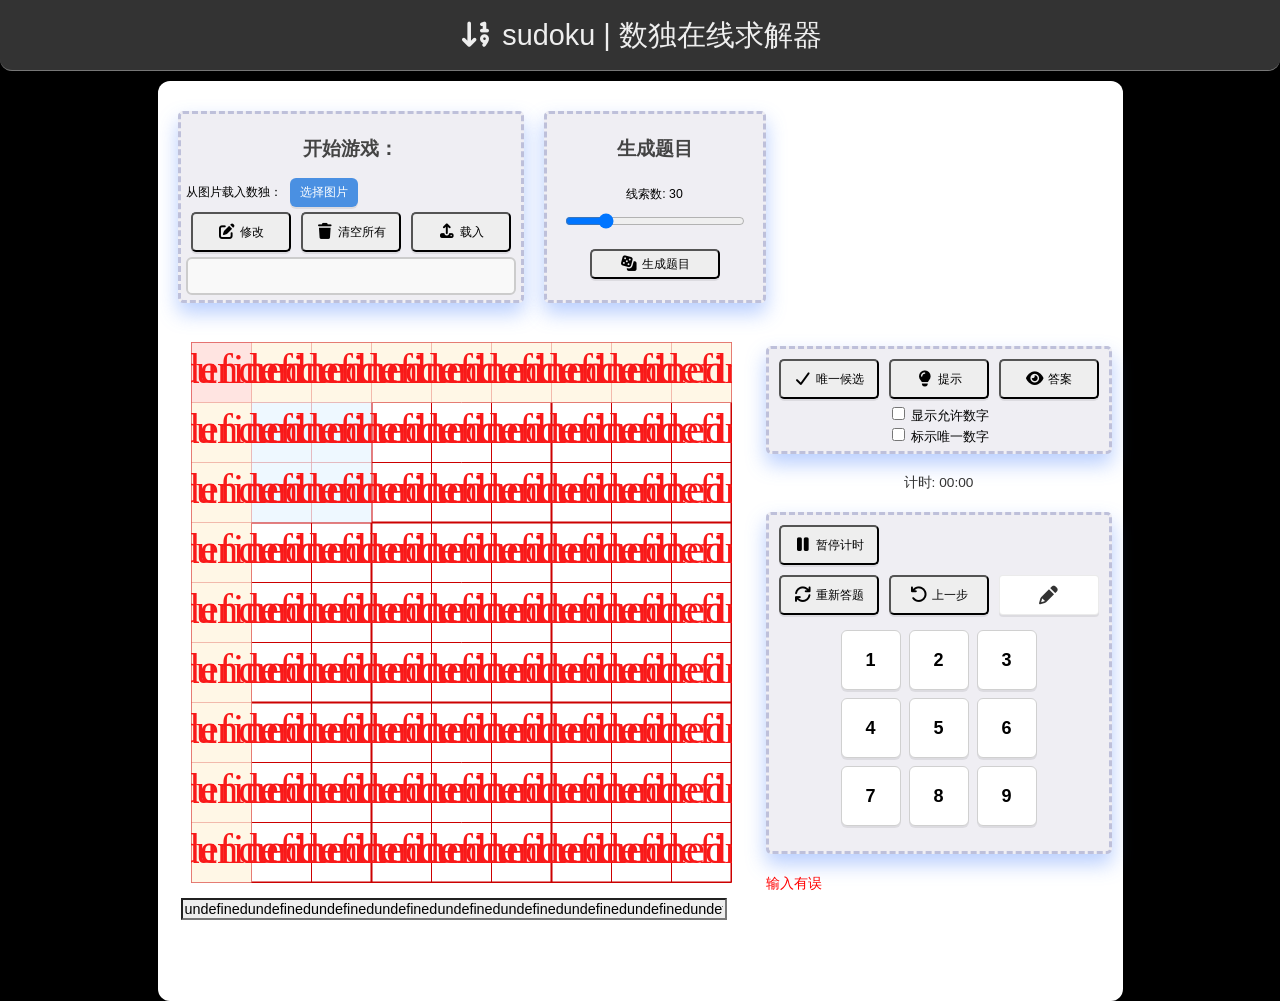
<file: index.html>
<!DOCTYPE html>
<html lang="zh">
  <head>
    <meta charset="UTF-8" />
    <meta name="viewport" content="width=device-width, initial-scale=1.0" />
    <title>时间的朋友|数独</title>
    <link href="images/favicon_books.ico" rel="shortcut icon" />
    <link href="css/head.css" type="text/css" rel="stylesheet" />
    <link href="css/default.css" type="text/css" rel="stylesheet" />
    <link href="css/foot.css" type="text/css" rel="stylesheet" />
    <!-- Use local Font Awesome 7 package (all styles bundled) -->
    <link href="css/all.min.css" rel="stylesheet" />
    <link href="css/font-awesome.min.css" rel="stylesheet" />

    <script src="js/solver.js"></script>
    <!-- Tesseract.js for client-side OCR -->
    <script src="./js/tesseract.min.js"></script>
    <!-- OpenCV.js for grid detection/warping (optional, improves OCR accuracy) -->
    <script async src="https://docs.opencv.org/3.4.0/opencv.js"></script>
    <script src="js/ocr.js"></script>
  </head>

  <body>
    <!--页头-->
    <div class="head">
      <i class="fa-solid fa-sort-numeric-asc" aria-hidden="true"></i> sudoku |
      数独在线求解器
    </div>
    <div id="sudoku">
      <div style="display: flex">
        <div id="load" class="Applybtn">
          <h2>开始游戏：</h2>
          <label for="imgFile"
            >从图片载入数独： <span class="file-btn">选择图片</span></label
          >
          <input
            id="imgFile"
            type="file"
            accept="image/*"
            title="从图片载入数独"
          />
          <div id="ocrStatus"></div>
          <div class="Modifybtn">
            <button onclick="clearThis()" title="清空当前">
              <i class="fa-solid fa-edit fa-lg" aria-hidden="true"></i> 修改
            </button>
            <button
              onclick="clearGame()"
              title="清空所有数据(用于新建题目时初始化)"
            >
              <i class="fa-solid fa-trash fa-lg" aria-hidden="true"></i>
              清空所有
            </button>

            <button
              onclick="loadText()"
              title="Loads the digits from the textbox below the board in order left to right, top to bottom. Click this after entering a problem to convert them to givens"
            >
              <i class="fa-solid fa-upload fa-lg" aria-hidden="true"></i> 载入
            </button>
          </div>
          <input id="tbInputSerial" title="输入对应数字文本:" />
        </div>
        <div class="Applybtn">
          <h2>生成题目</h2>
          <div class="generate-controls">
            <label for="puzzleCluesRange"
              >线索数: <span id="puzzleCluesLabel">30</span></label
            >
            <input
              id="puzzleCluesRange"
              type="range"
              min="17"
              max="81"
              value="30"
            />
            <button id="btnGeneratePuzzle" title="生成新的题目">
              <i class="fa-solid fa-dice fa-lg" aria-hidden="true"></i> 生成题目
            </button>
          </div>
          <div id="generateStatus" class="extraInfo"></div>
        </div>
      </div>
      <div id="main">
        <table>
          <tr>
            <td>
              <br />
              <canvas
                id="canvas1"
                width="541"
                height="541"
                style="margin: 0 20px 0 10px"
                >Canvas is not supported by this browser.</canvas
              >
              <input id="tbSerial" title="数独框对应数字文本:" />
              <br />
            </td>

            <td width="200px" id="tdButtons">
              <div class="Applybtn">
                <div class="Modifybtn">
                  <button
                    id="btnAccept"
                    onclick="acceptPossibles()"
                    title="填入小的红色提示数字"
                  >
                    <i class="fa-solid fa-check fa-lg" aria-hidden="true"></i>
                    唯一候选
                  </button>
                  <br />
                  <button
                    id="btnHint"
                    onclick="hint()"
                    title="填入当前选定单元格(浅红色背景)的正确答案"
                  >
                    <i
                      class="fa-solid fa-lightbulb fa-lg"
                      aria-hidden="true"
                    ></i>
                    提示
                  </button>
                  <br />
                  <button
                    id="btnSolve"
                    onclick="solve()"
                    title="显示正确答案(如果题目有解)(程序耗时将显示在右下方)"
                  >
                    <i class="fa-solid fa-eye fa-lg" aria-hidden="true"></i>
                    答案
                  </button>
                  <br />
                </div>

                <div class="messageout">
                  <input
                    id="chbAllowed"
                    type="checkbox"
                    title="每个单元格显示的小数字即为允许数字"
                  />
                  显示允许数字
                  <br /><input
                    id="chbShowSingles"
                    type="checkbox"
                    title="每个单元格标示为红色的小数字即为唯一允许的数字"
                  />
                  标示唯一数字
                  <br />
                </div>
              </div>
              <div id="timer" class="extraInfo">计时: 00:00</div>
              <div class="Applybtn">
                <div class="Modifybtn">
                  <button id="btnPause" onclick="pauseTimer()" title="暂停">
                    <i class="fa-solid fa-pause fa-lg" aria-hidden="true"></i>
                    暂停计时
                  </button>
                </div>
                <div class="Modifybtn">
                  <button
                    id="btnReset"
                    onclick="reset()"
                    title="清空用户输入的数字(题目不被清空)"
                  >
                    <i class="fa-solid fa-refresh fa-lg" aria-hidden="true"></i>
                    重新答题
                  </button>
                  <br />

                  <button id="btnUndo" onclick="undo()" title="重做上一步">
                    <i class="fa-solid fa-undo fa-lg" aria-hidden="true"></i>
                    上一步
                  </button>
                  <br />
                  <button
                    id="btnToggleNote"
                    class="icon-btn"
                    title="切换 笔记模式"
                    aria-pressed="false"
                  >
                    <i class="fa-solid fa-pencil fa-lg" aria-hidden="true"></i>
                  </button>
                </div>
                <div id="divbackground">
                  <!-- Replaced canvas with a 3x3 grid of digit buttons -->
                  <div
                    id="digitButtons"
                    class="digit-grid"
                    role="group"
                    aria-label="Digit selector"
                  >
                    <button class="digit-btn" data-digit="1" title="选择数字 1">
                      1
                    </button>
                    <button class="digit-btn" data-digit="2" title="选择数字 2">
                      2
                    </button>
                    <button class="digit-btn" data-digit="3" title="选择数字 3">
                      3
                    </button>
                    <button class="digit-btn" data-digit="4" title="选择数字 4">
                      4
                    </button>
                    <button class="digit-btn" data-digit="5" title="选择数字 5">
                      5
                    </button>
                    <button class="digit-btn" data-digit="6" title="选择数字 6">
                      6
                    </button>
                    <button class="digit-btn" data-digit="7" title="选择数字 7">
                      7
                    </button>
                    <button class="digit-btn" data-digit="8" title="选择数字 8">
                      8
                    </button>
                    <button class="digit-btn" data-digit="9" title="选择数字 9">
                      9
                    </button>
                  </div>
                </div>
              </div>
              <div id="message"></div>
            </td>
          </tr>
        </table>
        <script type="text/javascript">
          var CellSize = 60;
          var SubCellSize = 18;

          var canvas1 = document.getElementById("canvas1");
          var canvas2 = document.getElementById("canvas2");
          var chbAllowed = document.getElementById("chbAllowed");
          var chbShowSingles = document.getElementById("chbShowSingles");
          var tbSerial = document.getElementById("tbSerial");
          // chbNote used to be a checkbox; we've removed the checkbox and keep
          // an internal state object here. The visible toggle is the button
          // with id 'btnToggleNote'.
          var chbNote = { checked: false };
          var btnToggleNote = document.getElementById("btnToggleNote");

          var board1 = new Board();
          var selectRow = 0;
          var selectCol = 0;
          var showAllowed = false;
          var showSingles = false;
          var showNotes = false;
          var undoStack = Array();

          var _isRunning = false;

          function undo() {
            var tos = undoStack.pop();
            if (tos) {
              board1 = tos;
              updateUI();
            }
          }

          function clearUndo() {
            undoStack = Array();
          }

          function pushBoard() {
            undoStack.push(board1.clone());
          }

          function checkStatus() {
            if (!board1._isValid) message.innerHTML = "输入有误";
            else if (board1._isSolved) message.innerHTML = "答题完毕";
            else message.innerHTML = "";
          }

          function drawGrid() {
            // Only ever called once!
            var context = canvas1.getContext("2d");
            context.strokeStyle = "#c00";
            for (var i = 0; i <= BoardSize; i++) {
              context.beginPath();
              var thick = i % 3 == 0;
              // Draw vertical lines
              context.lineWidth = thick ? 2 : 1;
              context.moveTo(i * CellSize + 0.5, 0.5);
              context.lineTo(i * CellSize + 0.5, BoardSize * CellSize + 0.5);

              // Draw horizontal lines
              context.moveTo(0.5, i * CellSize + 0.5);
              context.lineTo(BoardSize * CellSize + 0.5, i * CellSize + 0.5);
              context.stroke();
            }
          }

          function drawCells() {
            var context = canvas1.getContext("2d");

            context.font = "12pt Calibri"; // small text
            context.textAlign = "center";
            context.textBaseline = "middle";
            var normalColor = "#aaaaaa";
            var singleColor = "#ff143c";

            // Highlight the selected cell's row, column and 3x3 square (box)
            // Use a subtle background for row/col/box and a stronger color for the selected cell
            try {
              var rowHighlight = "#fff7e6"; // light row/col highlight
              var boxHighlight = "#eef8ff"; // light box highlight
              var selectedHighlight = "#ffe4e1"; // selected cell

              // compute box origin
              var boxRowStart = Math.floor(selectRow / 3) * 3;
              var boxColStart = Math.floor(selectCol / 3) * 3;

              for (var row = 0; row < BoardSize; row++) {
                for (var col = 0; col < BoardSize; col++) {
                  // skip drawing if nothing to highlight
                  var isRow = row === selectRow;
                  var isCol = col === selectCol;
                  var isBox =
                    row >= boxRowStart &&
                    row < boxRowStart + 3 &&
                    col >= boxColStart &&
                    col < boxColStart + 3;
                  if (!isRow && !isCol && !isBox) continue;

                  var margin = 0; // leave grid lines intact
                  context.beginPath();
                  context.rect(
                    col * CellSize + margin + 0.5,
                    row * CellSize + margin + 0.5,
                    CellSize - 2 * margin,
                    CellSize - 2 * margin
                  );

                  // priority: selected cell > row/col > box
                  if (row === selectRow && col === selectCol)
                    context.fillStyle = selectedHighlight;
                  else if (isRow || isCol) context.fillStyle = rowHighlight;
                  else context.fillStyle = boxHighlight;

                  context.fill();
                }
              }
            } catch (e) {
              // If highlighting fails, silently ignore and continue drawing rest
              console.warn("Highlighting row/col/box failed", e);
            }
            context.fillStyle = "#999999"; // text color - light

            // Draw allowed values or user notes (notes take precedence if present)
            if (showAllowed)
              for (var row = 0; row < BoardSize; row++)
                for (var col = 0; col < BoardSize; col++) {
                  var cell = board1.getCell(new CellLocation(row, col));
                  if (!cell.isAssigned()) {
                    // If the user has added notes to this cell, show those; otherwise fall back to auto-calculated allowed
                    var notesArray =
                      (cell.getNotesArray && cell.getNotesArray()) || [];
                    var allowedValues =
                      notesArray.length > 0
                        ? notesArray
                        : cell._allowed.allowedValuesArray();
                    cell.notes;
                    for (var i = 0; i < allowedValues.length; i++) {
                      var val = allowedValues[i];
                      var x = (col + 0.5) * CellSize; // center of cell for textAlign center, textBaseline middle
                      var y = (row + 0.5) * CellSize;
                      var subRow = Math.floor((val - 1) / 3) - 1;
                      var subCol = Math.floor((val - 1) % 3) - 1;
                      x += subCol * SubCellSize;
                      y += subRow * SubCellSize;
                      var hiddenSingle =
                        allowedValues.length != 1 && val == cell.getAnswer(); // naked single would have only one allowed value
                      context.fillStyle = normalColor; // show hidden single in purple
                      if (showSingles && val == cell.getAnswer())
                        context.fillStyle = singleColor; // show hidden single in purple
                      context.fillText(val, x, y);
                    }
                  }
                }
            else {
              for (var row = 0; row < BoardSize; row++)
                for (var col = 0; col < BoardSize; col++) {
                  var cell = board1.getCell(new CellLocation(row, col));
                  var notesArray =
                    (cell.getNotesArray && cell.getNotesArray()) || [];
                  if (notesArray.length > 0) {
                    // context.fillStyle = "#999999"; // gray color for notes
                    context.fillStyle = normalColor;
                    context.font = "12pt Calibri";
                    for (var i = 0; i < notesArray.length; i++) {
                      var note = notesArray[i];
                      var x = (col + 0.5) * CellSize;
                      var y = (row + 0.5) * CellSize;
                      var subRow = Math.floor((note - 1) / 3) - 1;
                      var subCol = Math.floor((note - 1) % 3) - 1;
                      x += subCol * SubCellSize;
                      y += subRow * SubCellSize;
                      context.fillText(note, x, y);
                    }
                  }
                }
            }
            // New if a digit is selected then make all cells with the same digit foreground red
            var selectCell = board1.getCell(
              new CellLocation(selectRow, selectCol)
            );
            var selectValue = selectCell.getValue();

            // Draw values last
            context.font = "32pt Calibri";
            context.textAlign = "center";
            context.textBaseline = "middle";
            var normalForeColor = "#191929";
            var sameDigitForeColor = "#F91919";
            context.fillStyle = normalForeColor; // text color - dark
            for (var row = 0; row < BoardSize; row++)
              for (var col = 0; col < BoardSize; col++) {
                var cell = board1.getCell(new CellLocation(row, col));
                var x = (col + 0.5) * CellSize; // center of cell for textAlign center, textBaseline middle
                var y = (row + 0.5) * CellSize;
                var sameDigit =
                  cell.getValue() == selectValue && selectValue != 0;
                // Draw value
                var value = cell.getValue();
                if (value != 0) {
                  context.fillStyle = cell.isGiven() ? "#2200aa" : "#696969"; // show "givens" in a darker color
                  if (sameDigit)
                    // then override
                    context.fillStyle = sameDigitForeColor; // text color - dark
                  context.fillText(value, x, y);
                }
              }
          }

          function drawCanvas() {
            canvas1.width = canvas1.width;
            drawGrid();
            drawCells();
          }

          // Create a 9x9 editable HTML table to show/load OCR results
          function createGridTable() {
            var tbl = document.getElementById("gridTable");
            if (!tbl) return;
            tbl.innerHTML = "";
            for (var r = 0; r < BoardSize; r++) {
              var tr = document.createElement("tr");
              for (var c = 0; c < BoardSize; c++) {
                var td = document.createElement("td");
                td.style.border = "1px solid #ccc";
                td.style.width = "36px";
                td.style.height = "36px";
                td.style.textAlign = "center";
                td.style.verticalAlign = "middle";
                td.style.fontSize = "18px";
                // make cells focusable and editable; we'll handle keyboard input explicitly
                td.contentEditable = true;
                td.tabIndex = 0;
                td.className = "grid-cell";
                td.dataset.row = r;
                td.dataset.col = c;
                // keyboard handling: digits, 0 -> clear, backspace/delete clear, arrow navigation
                // visual focus is handled via CSS (.grid-cell:focus)
                td.addEventListener("keydown", function (ev) {
                  var key = ev.key;
                  var tbl = document.getElementById("gridTable");
                  var r = parseInt(this.dataset.row, 10),
                    c = parseInt(this.dataset.col, 10);
                  function focusAt(rr, cc) {
                    var sel =
                      "td[data-row='" + rr + "'][data-col='" + cc + "']";
                    var node = tbl.querySelector(sel);
                    if (node) node.focus();
                  }

                  // navigation
                  if (key === "ArrowLeft") {
                    ev.preventDefault();
                    focusAt(r, (c + 8) % 9);
                    return;
                  }
                  if (key === "ArrowRight") {
                    ev.preventDefault();
                    focusAt(r, (c + 1) % 9);
                    return;
                  }
                  if (key === "ArrowUp") {
                    ev.preventDefault();
                    focusAt((r + 8) % 9, c);
                    return;
                  }
                  if (key === "ArrowDown") {
                    ev.preventDefault();
                    focusAt((r + 1) % 9, c);
                    return;
                  }

                  // clear with backspace/delete
                  if (key === "Backspace" || key === "Delete") {
                    ev.preventDefault();
                    this.innerText = "";
                    if (tbSerial) tbSerial.value = readTableToSerial();
                    return;
                  }

                  // accept digits 1-9; treat '0' as clear
                  if (/^[0-9]$/.test(key)) {
                    ev.preventDefault();
                    if (key === "0") this.innerText = "";
                    else this.innerText = key;
                    // update serial textbox
                    if (tbSerial) tbSerial.value = readTableToSerial();
                    // move focus right after entry
                    var nc = (c + 1) % 9;
                    var nr = nc === 0 ? (r + 1) % 9 : r;
                    focusAt(nr, nc);
                    return;
                  }
                  // ignore other keys
                });
                // also listen for paste/input events to sync tbSerial (covers mouse paste)
                td.addEventListener("input", function () {
                  if (tbSerial) tbSerial.value = readTableToSerial();
                });
                tr.appendChild(td);
              }
              tbl.appendChild(tr);
            }
          }

          // Populate the table from an 81-char serial string (digits or .)
          function populateTable(serial) {
            if (!serial || serial.length !== BoardSize * BoardSize) return;
            var tbl = document.getElementById("gridTable");
            if (!tbl) return;
            var cells = tbl.getElementsByTagName("td");
            for (var i = 0; i < cells.length && i < serial.length; i++) {
              var ch = serial.charAt(i);
              cells[i].innerText = ch === "." ? "" : ch;
            }
          }

          // Read table back to serial string (use '.' for empty)
          function readTableToSerial() {
            var tbl = document.getElementById("gridTable");
            if (!tbl) return null;
            var cells = tbl.getElementsByTagName("td");
            var out = "";
            for (var i = 0; i < cells.length; i++) {
              var v = cells[i].innerText.trim();
              if (v.length === 0) out += ".";
              else {
                var ch = v.charAt(0);
                out += /^[0-9]$/.test(ch) ? ch : ".";
              }
            }
            return out;
          }

          // Hook buttons for table operations
          document.addEventListener("DOMContentLoaded", function () {
            createGridTable();
            var btnPop = document.getElementById("btnPopulateTable");
            var btnApply = document.getElementById("btnApplyTable");

            var imgFile = document.getElementById("imgFile");
            var canvasImg = document.getElementById("canvasImg");
            var statusEl = document.getElementById("ocrStatus");

            // If the preview canvas is missing from the page, create an off-screen canvas
            // and do NOT insert it into the DOM — user requested no preview.
            if (!canvasImg) {
              canvasImg = document.createElement("canvas");
              canvasImg.width = 541;
              canvasImg.height = 541;
              // do not append to document to avoid visible preview
            }
            // If status element is missing, use a lightweight in-memory object so code can
            // write statusEl.innerText without affecting the page.
            if (!statusEl) {
              statusEl = { innerText: "" };
            }
            if (!imgFile) return;
            // Note: UI-related toggle button handling is implemented in the main page script.

            var loadedImage = null;
            imgFile.addEventListener("change", function (ev) {
              var f = ev.target.files && ev.target.files[0];
              if (!f) return;
              var reader = new FileReader();
              reader.onload = function (e) {
                var img = new Image();
                img.onload = function () {
                  loadedImage = img;
                  drawImageToCanvas(img, canvasImg);
                  recognize();
                };
                img.src = e.target.result;
              };
              reader.readAsDataURL(f);
            });

            async function recognize() {
              if (!loadedImage) {
                statusEl.innerText = "请先选择图片文件";
                return;
              }
              statusEl.innerText = "开始识别：尝试检测并矫正棋盘...";
              try {
                // Try to detect and warp the grid using OpenCV; fall back to preview canvas if detection fails
                var warpCanvas = null;
                try {
                  warpCanvas = await detectAndWarpGrid(
                    canvasImg,
                    canvasImg.width,
                    canvasImg.height,
                    statusEl
                  );
                } catch (e) {
                  console.warn("Grid detection failed", e);
                  warpCanvas = null;
                }
                var sourceForOCR = warpCanvas || canvasImg;
                if (warpCanvas)
                  statusEl.innerText = "棋盘已检测并校正，开始识别单元格...";
                else
                  statusEl.innerText =
                    "未能自动检测棋盘，直接按当前预览识别（准确率较低）";
                var serial = await recognizeGridFromCanvas(
                  sourceForOCR,
                  statusEl
                );
                // convert digits to expected format: digits or '.'; board.setString expects '.' or digit
                // ensure length 81
                if (serial.length != 81) {
                  statusEl.innerText = "识别结果长度不是81，载入失败";
                  return;
                }
                // set into board
                var ok = board1.setString(serial);
                if (ok) {
                  updateUI();
                  // Also populate HTML table if available
                  try {
                    if (typeof window.populateTable === "function")
                      window.populateTable(serial);
                    else if (typeof populateTable === "function")
                      populateTable(serial);
                  } catch (e) {}
                  statusEl.innerText =
                    "已载入棋盘（注意：识别可能有错误，请检查）";
                } else {
                  statusEl.innerText = "载入失败：setString 返回 false";
                }
              } catch (e) {
                console.error(e);
                statusEl.innerText = "识别过程中发生错误，查看控制台";
              }
            }

            if (btnPop)
              btnPop.onclick = function () {
                populateTable(board1.toString());
              };
            if (btnApply)
              btnApply.onclick = function () {
                var s = readTableToSerial();
                if (!s) return;
                board1.setString(s);
                updateUI();
              };

            // 定时自动保存：每 10 秒自动把当前棋盘和笔记保存到 localStorage 的 'sudoku_autosave'
            try {
              setInterval(function () {
                try {
                  // Use Board.serialize to centralize board state extraction
                  var state = {};
                  try {
                    state = board1.serialize() || {};
                  } catch (e) {
                    state = { serial: board1.toString(), notes: [] };
                  }
                  state.options = {
                    showAllowed: !!(chbAllowed && chbAllowed.checked),
                    showSingles: !!(chbShowSingles && chbShowSingles.checked),
                    showNotes: !!(chbNote && chbNote.checked),
                  };
                  // state.startTimer = _timerStart;
                  state.timerElapsed = _elapsed;
                  state.ts = Date.now();
                  localStorage.setItem(
                    "sudoku_autosave",
                    JSON.stringify(state)
                  );
                } catch (e) {
                  /* ignore save errors */
                }
              }, 10000); // 10000ms = 10s
            } catch (e) {
              console.warn("Auto-save timer failed", e);
            }

            // Auto-load behavior on page open: prefer autosave, otherwise last named config
            try {
              var autos = localStorage.getItem("sudoku_autosave");
              if (autos) {
                var obj = JSON.parse(autos);
                if (
                  obj &&
                  obj.serial &&
                  obj.serial.length === BoardSize * BoardSize
                ) {
                  // restore option checkboxes first (if present)
                  try {
                    if (obj.options) {
                      try {
                        if (chbAllowed)
                          chbAllowed.checked = !!obj.options.showAllowed;
                      } catch (e) {}
                      try {
                        if (chbShowSingles)
                          chbShowSingles.checked = !!obj.options.showSingles;
                      } catch (e) {}
                      try {
                        if (chbNote) chbNote.checked = !!obj.options.showNotes;
                        try {
                          if (btnToggleNote)
                            btnToggleNote.setAttribute(
                              "aria-pressed",
                              chbNote.checked ? "true" : "false"
                            );
                        } catch (e) {}
                        try {
                          if (btnToggleNote) {
                            if (chbNote.checked)
                              btnToggleNote.classList.add("active");
                            else btnToggleNote.classList.remove("active");
                          }
                        } catch (e) {}
                      } catch (e) {}
                    }
                  } catch (e) {
                    console.warn("Restore options failed", e);
                  }

                  // Use Board.deserialize to restore board and notes
                  try {
                    var res = board1.deserialize(obj);
                    if (res && res.foundNotes) {
                      try {
                        if (chbNote) chbNote.checked = true;
                        try {
                          if (btnToggleNote)
                            btnToggleNote.setAttribute("aria-pressed", "true");
                        } catch (e) {}
                        try {
                          if (btnToggleNote)
                            btnToggleNote.classList.add("active");
                        } catch (e) {}
                      } catch (e) {}
                      showNotes = true;
                    }
                  } catch (e) {
                    console.warn("Board.deserialize failed", e);
                  }

                  try {
                    if (
                      obj.timerElapsed &&
                      typeof obj.timerElapsed === "number"
                    )
                      _elapsed = obj.timerElapsed;
                    // updateTimerDisplay();
                    continueTimer();
                    _isRunning = true;
                  } catch (e) {
                    console.warn("Board.deserialize failed", e);
                  }
                  // Refresh UI after restoring notes and flags
                  readOptions();
                  updateUI();
                }
              }
              // 如果没有 autosave，则保持在 upload 页面，等待用户加载或手动操作。
            } catch (e) {
              console.warn("Auto-load failed", e);
            }

            // Auto-save on close: store current board serial and last selected config name
            window.addEventListener("beforeunload", function () {
              try {
                var state = {};
                try {
                  state = board1.serialize() || {};
                } catch (e) {
                  state = { serial: board1.toString(), notes: [] };
                }
                state.ts = Date.now();
                // state.startTimer = _timerStart;
                state.timerElapsed = _elapsed;
                localStorage.setItem("sudoku_autosave", JSON.stringify(state));
              } catch (e) {}
            });
          });

          function updateUI() {
            drawCanvas();
            checkStatus();
            tbSerial.value = board1.toString();
            // Refresh digit buttons enabled/disabled state based on current board
            try {
              if (typeof updateDigitButtonsState === "function")
                updateDigitButtonsState();
            } catch (e) {}
          }

          // Disable/enable digit buttons when the corresponding digit has been placed 9 times
          function updateDigitButtonsState() {
            try {
              var serial = board1.toString();
              var buttons = document.querySelectorAll(".digit-btn");
              if (!buttons) return;
              buttons.forEach(function (btn) {
                var d = String(
                  btn.dataset.digit || btn.getAttribute("data-digit") || ""
                );
                if (!d) return;
                var count = 0;
                for (var i = 0; i < serial.length; i++)
                  if (serial.charAt(i) === d) count++;
                if (count >= 9) {
                  btn.disabled = true;
                  btn.classList.add("disabled");
                  btn.setAttribute("aria-disabled", "true");
                } else {
                  btn.disabled = false;
                  btn.classList.remove("disabled");
                  btn.setAttribute("aria-disabled", "false");
                }
              });
            } catch (e) {
              console.warn("updateDigitButtonsState failed", e);
            }
          }

          function readOptions() {
            showAllowed = chbAllowed.checked;
            showSingles = chbShowSingles.checked;
            showNotes = chbNote.checked;
            drawCanvas();
          }

          chbAllowed.onclick = readOptions;
          chbShowSingles.onclick = readOptions;
          // wire up icon button as the sole toggle for note mode
          if (btnToggleNote) {
            btnToggleNote.addEventListener("click", function () {
              try {
                chbNote.checked = !chbNote.checked;
                // update aria and visual state
                try {
                  btnToggleNote.setAttribute(
                    "aria-pressed",
                    chbNote.checked ? "true" : "false"
                  );
                } catch (e) {}
                try {
                  if (chbNote.checked) btnToggleNote.classList.add("active");
                  else btnToggleNote.classList.remove("active");
                } catch (e) {}
                readOptions();
              } catch (e) {}
            });
          }

          function selectCell(row, col) {
            selectRow = row;
            selectCol = col;
            drawCanvas();
          }

          function moveSelection(row, col) {
            selectRow += row;
            selectCol += col;
            if (selectRow < 0) selectRow = 8;
            else if (selectRow > 8) selectRow = 0;
            if (selectCol < 0) selectCol = 8;
            else if (selectCol > 8) selectCol = 0;
            drawCanvas();
          }

          // Clear same-digit notes in row, column and square after placing a digit
          function clearNotesForPlacedDigit(row, col, digit) {
            if (!digit || digit < 1 || digit > 9) return;
            var seen = {}; // avoid duplicate processing
            var base = new CellLocation(row, col);

            function processLocs(locs) {
              for (var i = 0; i < locs.length; i++) {
                var l = locs[i];
                var key = l.row + "," + l.col;
                if (seen[key]) continue;
                seen[key] = true;
                try {
                  var c = board1.getCell(l);
                  if (!c) continue;
                  // skip assigned cells
                  if (c.isAssigned()) continue;
                  // if this cell has a notes object and the digit is present, remove it
                  if (
                    c._notes &&
                    typeof c._notes.isAllowed === "function" &&
                    c._notes.isAllowed(digit)
                  ) {
                    try {
                      c._notes.remove(digit);
                    } catch (e) {
                      /* ignore */
                    }
                  }
                } catch (e) {
                  /* ignore per-cell errors */
                }
              }
            }

            // process row siblings, col siblings and square siblings
            processLocs(base.rowSibs());
            processLocs(base.colSibs());
            processLocs(base.squareSibs());
          }

          function setDigitInCell(digit) {
            var cell = board1.getCell(new CellLocation(selectRow, selectCol));
            message.innerHTML = "";
            if (cell.isGiven()) return;
            // If note mode is active, toggle a pencil note instead of assigning a value
            if (chbNote && chbNote.checked) {
              pushBoard();
              if (digit == 0) {
                // clear all notes for this cell
                cell._notes = new AllowedValues(0);
                console.log(
                  "Note mode: cleared notes at",
                  selectRow,
                  selectCol
                );
                message.innerText = "已清除该格笔记";
              } else {
                cell.toggleNote(digit);
                message.innerText =
                  "笔记已更新: " + cell.getNotesArray().join(",");
              }
              updateUI();
              return;
            }

            if (digit != 0 && !cell.isAllowed(digit)) {
              message.innerHTML = "输入有误";
              return;
            }
            pushBoard();
            cell.setValue(digit);
            // After placing a digit, remove that digit from pencil notes in same row/col/box
            try {
              clearNotesForPlacedDigit(selectRow, selectCol, digit);
            } catch (e) {}
            board1.updateAllowed();
            updateUI();
          }

          canvas1.onmousedown = function canvasMouseDown(ev) {
            var x = ev.pageX - this.offsetLeft;
            var y = ev.pageY - this.offsetTop;
            var coords = this.relMouseCoords(ev);
            selectCell(
              Math.floor(coords.y / CellSize),
              Math.floor(coords.x / CellSize)
            );
          };

          document.onkeydown = function (ev) {
            switch (ev.keyCode) {
              case 37: // left arrow
                moveSelection(0, -1);
                break;
              case 38: // up arrow
                moveSelection(-1, 0);
                break;
              case 39: // right arrow
                moveSelection(0, 1);
                break;
              case 40: // down arrow
                moveSelection(1, 0);
                break;
              default:
                var key = Number(ev.keyCode);
                var digit = key >= 96 ? key - 96 : key - 48; // handle keypad digits as well
                if (digit >= 0 && digit <= 9) setDigitInCell(digit);
                break;
            }
          };

          function loadText() {
            var ret = board1.setString(tbSerial.value);
            updateUI();
            if (!ret) message.innerHTML = "不是81个数字";
            else {
              try {
                startTimer();
              } catch (e) {}
            }
          }

          function clearGame() {
            clearUndo();
            board1.clear();
            updateUI();
            try {
              stopTimer();
            } catch (e) {}
          }
          function clearThis() {
            clearUndo();
            var selectCell = board1.getCell(
              new CellLocation(selectRow, selectCol)
            );
            selectCell.clear();
            updateUI();
          }
          function acceptPossibles() {
            pushBoard();
            board1.acceptPossibles();
            board1.updateAllowed();
            updateUI();
          }

          function hint() {
            // First check if we had calculated a solution, if not do so now
            solution = board1.clone();
            if (solution.trySolve(CellLocation.empty, 0)) {
              // There is a solution to the board from its current state
              var cell = solution.getCell(
                new CellLocation(selectRow, selectCol)
              );
              if (!cell.isGiven()) setDigitInCell(cell.getValue());
            }
          }

          function reset() {
            clearUndo();
            board1.reset();
            updateUI();
            resetTimer();
          }

          function solve() {
            pushBoard();
            var start = Date.now();
            // First, attempt to find one solution on a clone so we don't modify the current board yet
            var solution = board1.clone();
            var hasSolution = false;
            try {
              hasSolution = solution.trySolve(CellLocation.empty, 0);
            } catch (e) {
              hasSolution = false;
            }
            var solveTime = Date.now() - start;
            if (!hasSolution) {
              // No solution
              message.innerHTML = "无解 (搜索耗时: " + solveTime + " ms)";
              return;
            }

            // Count solutions up to 2 to determine uniqueness. Use a fresh clone for counting.
            var countStart = Date.now();
            var count = 0;
            try {
              count = board1.clone().countSolutions(2);
            } catch (e) {
              count = 1; // fallback: assume at least one if counting failed
            }
            var countTime = Date.now() - countStart;

            // Copy the found solution into the visible board and update UI
            try {
              solution.copyTo(board1);
            } catch (e) {
              try {
                board1.setString(solution.toString());
              } catch (e2) {}
            }
            updateUI();

            if (count === 1) {
              message.innerHTML = "唯一解 (求解耗时: " + solveTime + " ms)";
            } else if (count > 1) {
              message.innerHTML =
                "存在多个解（至少 " +
                count +
                " 个），已显示其中一个解。求解耗时: " +
                solveTime +
                " ms；判定唯一性耗时: " +
                countTime +
                " ms";
            } else {
              // Shouldn't happen, but handle defensively
              message.innerHTML = "已显示解 (检测到 0 个解? 请检查)。";
            }
          }

          //http://magictour.free.fr/sudoku.htm for list of hard Sudoku puzzles
          // http://www.sudokuwiki.org/sudoku.htm good on-line solver accepting serial format
          //board1.setString("7.8...3.....2.1...5.........4.....263...8.......1...9..9.6....4....7.5..........."); //very hard
          // board1.setString(
          //   "7.8...3.....2.1...5..7..2...4.....263.948...7...1...9..9.6....4....7.5....5......"
          // ); // medium
          updateUI();

          // Initialize the 3x3 HTML digit buttons added in the DOM
          function initDigitButtons() {
            try {
              var buttons = document.querySelectorAll(".digit-btn");
              if (!buttons || buttons.length === 0) return;
              buttons.forEach(function (btn) {
                btn.addEventListener("click", function (ev) {
                  ev.preventDefault();
                  var d = parseInt(this.dataset.digit, 10) || 0;
                  // visual feedback: mark selected briefly
                  buttons.forEach(function (b) {
                    b.classList.remove("selected");
                  });
                  this.classList.add("selected");
                  setTimeout(
                    (function (el) {
                      return function () {
                        el.classList.remove("selected");
                      };
                    })(this),
                    180
                  );
                  // call existing logic to set digit in current selected cell
                  try {
                    setDigitInCell(d);
                  } catch (e) {
                    console.warn("setDigitInCell failed", e);
                  }
                });
              });
            } catch (e) {
              console.warn("initDigitButtons failed", e);
            }
          }
          initDigitButtons();

          // Setup puzzle generation controls and handlers
          function setupGenerateUI() {
            try {
              var range = document.getElementById("puzzleCluesRange");
              var label = document.getElementById("puzzleCluesLabel");
              var btn = document.getElementById("btnGeneratePuzzle");
              var status = document.getElementById("generateStatus");
              if (range && label) {
                label.innerText = range.value;
                range.addEventListener("input", function () {
                  label.innerText = this.value;
                });
              }
              if (!btn) return;
              btn.addEventListener("click", function () {
                try {
                  btn.disabled = true;
                  btn.classList.add("disabled");
                  status.innerText = "正在生成题目，请稍候……";
                  message.innerText = "";
                  // allow UI to update before heavy work
                  setTimeout(function () {
                    var desired = 30;
                    try {
                      var r = document.getElementById("puzzleCluesRange");
                      if (r) desired = Number(r.value) || desired;
                    } catch (e) {}
                    var t0 = Date.now();
                    try {
                      var res = board1.generatePuzzle(desired);
                      var took = Date.now() - t0;
                      updateUI();
                      startTimer();
                      if (res && res.ok) {
                        status.innerText =
                          "生成完成：留下线索 " +
                          res.clues +
                          "；用时 " +
                          took +
                          " ms。";
                      } else {
                        status.innerText = "生成失败，请重试。";
                      }
                    } catch (e) {
                      status.innerText =
                        "生成时出错：" + (e && e.message ? e.message : e);
                    }
                    btn.disabled = false;
                    btn.classList.remove("disabled");
                  }, 30);
                } catch (e) {
                  console.warn("generate button handler failed", e);
                  btn.disabled = false;
                  btn.classList.remove("disabled");
                }
              });
            } catch (e) {
              console.warn("setupGenerateUI failed", e);
            }
          }
          setupGenerateUI();

          // tbInputSerial: when user types/pastes 81 chars, load into board
          (function setupInputSerial() {
            try {
              var tbInput = document.getElementById("tbInputSerial");
              function applyInputSerial() {
                if (!tbInput) return;
                var raw = tbInput.value || "";
                // keep digits and dots only
                var s = raw.replace(/[^0-9\.]/g, "");
                if (s.length !== 81) {
                  message.innerText = "请输入 81 个数字 (0 或 . 表示空格)";
                  return false;
                }
                // Normalize '0' to '.' for empty cells in setString
                s = s.replace(/0/g, ".");
                var ok = board1.setString(s);
                if (!ok) {
                  message.innerText = "输入格式不正确，无法解析为数独。";
                  return false;
                }
                message.innerText = "已载入输入的棋盘";
                updateUI();
                return true;
              }
              if (tbInput) {
                tbInput.addEventListener("keydown", function (ev) {
                  if (ev.key === "Enter") {
                    ev.preventDefault();
                    applyInputSerial();
                  }
                });
                // auto-apply when exactly 81 characters pasted/typed
                tbInput.addEventListener("input", function () {
                  var raw = tbInput.value || "";
                  var s = raw.replace(/[^0-9\.]/g, "");
                  if (s.length === 81) applyInputSerial();
                });
              }
            } catch (e) {
              console.warn("setupInputSerial failed", e);
            }
          })();

          // Timer functionality: start/stop/reset and display update
          var _timerId = null;
          var _timerStart = 0;
          var _timerElapsed = 0; // ms
          var _elapsed = 0;

          var btnPause = document.getElementById("btnPause");

          function _formatTime(ms) {
            var s = Math.floor(ms / 1000);
            var hh = Math.floor(s / 3600);
            var mm = Math.floor((s % 3600) / 60);
            var ss = s % 60;
            if (hh > 0)
              return (
                hh +
                ":" +
                (mm < 10 ? "0" + mm : mm) +
                ":" +
                (ss < 10 ? "0" + ss : ss)
              );
            return (mm < 10 ? "0" + mm : mm) + ":" + (ss < 10 ? "0" + ss : ss);
          }

          function updateTimerDisplay() {
            try {
              var el = document.getElementById("timer");
              if (!el) return;
              var now = Date.now();
              _elapsed = _timerElapsed + (_timerStart ? now - _timerStart : 0);
              el.innerText = "计时: " + _formatTime(_elapsed);
            } catch (e) {}
          }

          function startTimer() {
            try {
              // stopTimer();
              _timerElapsed = 0;
              _timerStart = Date.now();
              _isRunning = true;
              btnPause.innerText = "暂停";
              updateTimerDisplay();
              _timerId = setInterval(updateTimerDisplay, 1000);
            } catch (e) {
              console.warn("startTimer failed", e);
            }
          }

          function stopTimer() {
            try {
              if (_timerId) {
                clearInterval(_timerId);
                _timerId = null;
              }
              if (_timerStart) {
                _timerElapsed += Date.now() - _timerStart;
                _timerStart = 0;
              }
              updateTimerDisplay();
            } catch (e) {
              console.warn("stopTimer failed", e);
            }
          }

          function resetTimer() {
            try {
              stopTimer();
              _timerElapsed = 0;
              _timerStart = 0;
              _elapsed = 0;
              startTimer();
            } catch (e) {
              console.warn("resetTimer failed", e);
            }
          }

          function continueTimer() {
            try {
              _timerStart = Date.now();
              _timerElapsed = _elapsed;
              updateTimerDisplay();
              _timerId = setInterval(updateTimerDisplay, 1000);
            } catch (e) {
              console.warn("continueTimer failed", e);
            }
          }

          function pauseTimer() {
            try {
              if (_isRunning) {
                if (_timerId) {
                  clearInterval(_timerId);
                  _timerId = null;
                }
                btnPause.innerText = "开始";
                _isRunning = false;
              } else {
                _isRunning = true;
                btnPause.innerText = "暂停";
                _timerId = setInterval(updateTimerDisplay, 1000);
              }
              updateTimerDisplay();
            } catch (e) {
              console.warn("stopTimer failed", e);
            }
          }
        </script>
      </div>
    </div>
  </body>
</html>
</file>
<file: css/head.css>
.head {
    margin-bottom: 10px;
    height: 70px;
    top: 0px;
    background-color: #333;
    border-bottom: 1px solid #777;
    border-bottom-left-radius: 12px;
    border-bottom-right-radius: 12px;
    text-align: center;
    color: #eee;
    line-height: 70px;
    font-weight: 300;
    font-size: 2em;
    font-family: "Helvetica Neue", Arial, Helvetica, sans-serif;
}
</file>
<file: css/default.css>
body {
  font-size: 0.9em;
  font-family: verdana, arial, sans-serif;
  background-color: #000;
  margin: auto;
}

button {
  width: 130px;
  height: 30px;
  margin: 10px 30px 0px 30px;
  border-radius: 5px;
  background-color: #eee;
  font-size: 0.9em;
  transition: all 120ms ease-in-out;
  box-shadow: 0 2px 0 rgba(0, 0, 0, 0.08);
}

/* Hover and active styles for all buttons */
button:hover {
  background-color: #f7f7f7;
  transform: translateY(-2px);
  box-shadow: 0 6px 12px rgba(0, 0, 0, 0.12);
  cursor: pointer;
}

button:active {
  transform: translateY(0);
  box-shadow: 0 2px 0 rgba(0, 0, 0, 0.08);
  background-color: #e6e6e6;
}

button:focus {
  outline: none;
  box-shadow: 0 0 0 3px rgba(100, 150, 250, 0.12);
}

canvas {
  background-color: #fff;
  padding-bottom: 10px;
  display: block;
}

#sudoku {
  margin-left: auto;
  margin-right: auto;
  width: 945px;
  height: 900px;
  background-color: #fff;
  padding: 10px;
  border-radius: 12px;
}

.banner {
  text-align: center;
}

.myButton {
  background-color: #222;
  -moz-border-radius: 28px;
  -webkit-border-radius: 28px;
  border-radius: 12px;
  display: inline-block;
  cursor: pointer;
  color: #ffffff;
  font-family: Arial;
  font-size: 14px;
  padding: 12px;
  text-decoration: none;
  width: 150px;
  line-height: 14px;
}

.myButton:hover {
  background-color: #44c767;
  font-size: 15px;
}

.messageout {
  text-align: center;
}

#help {
  top: 60px;
  font-size: 10px;
  width: 220px;
  float: right;
}

#main {
  padding: 0 10px;
  float: left;
}

#help li {
  padding-bottom: 6px;
}

h2 {
  color: #444444;
  text-align: center;
}
td {
  vertical-align: top;
}
td.help {
  border-left: 1px dashed #000;
}

td.help li {
  padding-bottom: 6px;
  font-size: 0.8em;
}

.myButton-weixin {
  background-color: #222;
  -moz-border-radius: 28px;
  -webkit-border-radius: 28px;
  border-radius: 12px;
  display: inline-block;
  cursor: pointer;
  color: #ffffff;
  font-family: Arial;
  font-size: 14px;
  padding: 12px;
  text-decoration: none;
  width: 150px;
  line-height: 14px;
}

.myButton-weixin:hover {
  background-color: #44c767;
  font-size: 15px;
}

.myButton-weixin .weixin_nr {
  width: 300px;
  height: 320px;
  padding: 10px;
  border-radius: 10px;
  background: #000;
  text-align: center;
  position: absolute;
  margin: 22px auto;
  display: none;
  font-weight: 200;
}

.myButton-weixin .weixin_nr img {
  margin-bottom: 5px;
}

.myButton-weixin .weixin_nr .arrow {
  width: 0;
  height: 0;
  border-bottom: 10px solid #000;
  border-left: 10px solid transparent;
  border-right: 10px solid transparent;
  position: absolute;
  left: 50px;
  top: -10px;
}

.myButton-weixin.on .weixin_nr {
  display: block;
}

/* Styles for editable OCR grid cells */
.grid-cell {
  cursor: text;
  -webkit-user-select: text;
  user-select: text;
}
.grid-cell:focus {
  outline: 2px solid #4a90e2;
  background-color: #f0f8ff;
}

/* Note toggle icon button */
.icon-btn {
  display: inline-flex;
  align-items: center;
  justify-content: center;
  width: 28px;
  height: 28px;
  border-radius: 4px;
  border: 1px solid rgba(0, 0, 0, 0.08);
  background: #fff;
  color: #333;
  cursor: pointer;
  font-size: 14px;
  padding: 2px;
  transition: background-color 0.12s ease, color 0.12s ease,
    box-shadow 0.12s ease, transform 0.12s ease;
}
.icon-btn:hover {
  background: #f3f3f3;
}
.icon-btn.active,
.icon-btn[aria-pressed="true"] {
  /* stronger visual when active */
  background: linear-gradient(180deg, #fff6f6, #ffe4e1);
  color: #c33;
  box-shadow: 0 6px 14px rgba(201, 33, 33, 0.12),
    inset 0 0 0 2px rgba(255, 228, 225, 0.6);
  transform: translateY(-1px);
}

.icon-btn.active i,
.icon-btn[aria-pressed="true"] i {
  color: #c33;
  transform: scale(1.08);
}
#tbSerial {
  width: 538px;
  background-color: #eee;
  margin-top: 5px;
  font-size: 1em;
}
#tbInputSerial {
  font-size: 16px;
  color: #333;
  background-color: #f9f9f9;
  border: 2px solid #ccc;
  border-radius: 6px;
  width: 100%;
  box-sizing: border-box;
  padding: 8px;
}
#tbInputSerial:focus {
  border-color: #409eff; /* 聚焦时边框变蓝 */
  box-shadow: 0 0 4px rgba(64, 158, 255, 0.6);
  background-color: #fff;
  outline: none;
}
.Applybtn {
  border: 3px dashed #bec0da;
  border-radius: 5px;
  margin: 20px 10px;
  font-size: 0.9em;
  box-shadow: 0 10px 20px rgba(78, 132, 253, 0.4);
  background-color: #efeef3;
  justify-content: center;
  width: auto;
  font-weight: 100;
  display: block;
  padding: 5px;
}
.Modifybtn {
  display: flex;
}

.Modifybtn button {
  margin: 5px;
  width: 100px;
  height: 40px;
}

#canvas2 {
  margin: auto;
}

/* 3x3 digit button grid */
.digit-grid {
  display: grid;
  grid-template-columns: repeat(3, 60px);
  grid-auto-rows: 60px;
  margin: 10px 0 20px 0;
  gap: 8px;
  justify-content: center;
  align-items: center;
}
.digit-btn {
  width: 60px;
  height: 60px;
  margin: 0;
  border-radius: 6px;
  border: 1px solid #d0d0d0;
  background: #fff;
  font-size: 18px;
  font-weight: 600;
  cursor: pointer;
  transition: background 120ms ease, transform 80ms ease, box-shadow 120ms ease;
  display: inline-flex;
  align-items: center;
  justify-content: center;
}
.digit-btn:hover {
  background: #f6f8fa;
  transform: translateY(-2px);
}
.digit-btn:active {
  transform: translateY(0);
}
.digit-btn.selected {
  background: linear-gradient(180deg, #fff6f6, #ffe4e1);
  border-color: #c33;
  color: #c33;
  box-shadow: 0 6px 12px rgba(201, 33, 51, 0.12);
}

/* Styled file-picker label and hidden real input */
label[for="imgFile"] {
  display: inline-flex;
  align-items: center;
  gap: 8px;
  cursor: pointer;
  font-size: 0.95em;
}

.file-btn {
  background-color: #4a90e2;
  color: #fff;
  padding: 6px 10px;
  border-radius: 6px;
  box-shadow: 0 2px 0 rgba(0, 0, 0, 0.08);
  transition: background-color 0.12s ease, transform 0.08s ease;
}
.file-btn:hover {
  background-color: #3a78d1;
  transform: translateY(-1px);
}

#imgFile {
  /* hide the native file input but keep it accessible */
  position: absolute;
  left: -9999px;
}

/* Message area shown near the digit selector */
#message {
  width: 330px;
  margin: 10px;
  color: red;
}

/* Extra info area for timing/status text */
#extraInfo {
  font-size: 0.8em;
  color: #696969;
}

#timer {
  font-size: 0.95em;
  color: #333;
  margin-top: 6px;
  text-align: center;
}

/* Generate puzzle controls */
.generate-controls {
  display: flex;
  flex-direction: column;
  align-items: center;
  gap: 8px;
  padding: 8px;
}
.generate-controls label {
  font-size: 0.95em;
}
#puzzleCluesRange {
  width: 180px;
}

/* Disabled digit button visual */
.digit-btn.disabled,
.digit-btn[disabled] {
  opacity: 0.38;
  cursor: not-allowed;
  transform: none;
  box-shadow: none;
}
</file>
<file: css/foot.css>
.foot {
    margin-top: 10px;
    height: 70px;
    bottom: 0px;
    background-color: #333;
    border-top: 1px solid #777;
    border-top-left-radius: 12px;
    border-top-right-radius: 12px;
    text-align: center;
    color: #eee;
    line-height: 70px;
    font-size: 0.9em;
    font-weight: 300;
    font-family: "Helvetica Neue", Arial, Helvetica, sans-serif;
}
.foot a {
    margin: 5px;
    color: #ccc;
}
.text404 {
    width: 500px;
    margin: auto;
    padding-top: 50px;
    text-align: center;
    color: #eee;
}
.blockquote-center {
    padding: 1.0em;
    border: 3px solid #eee;
    border-radius: 6px;
}
</file>
